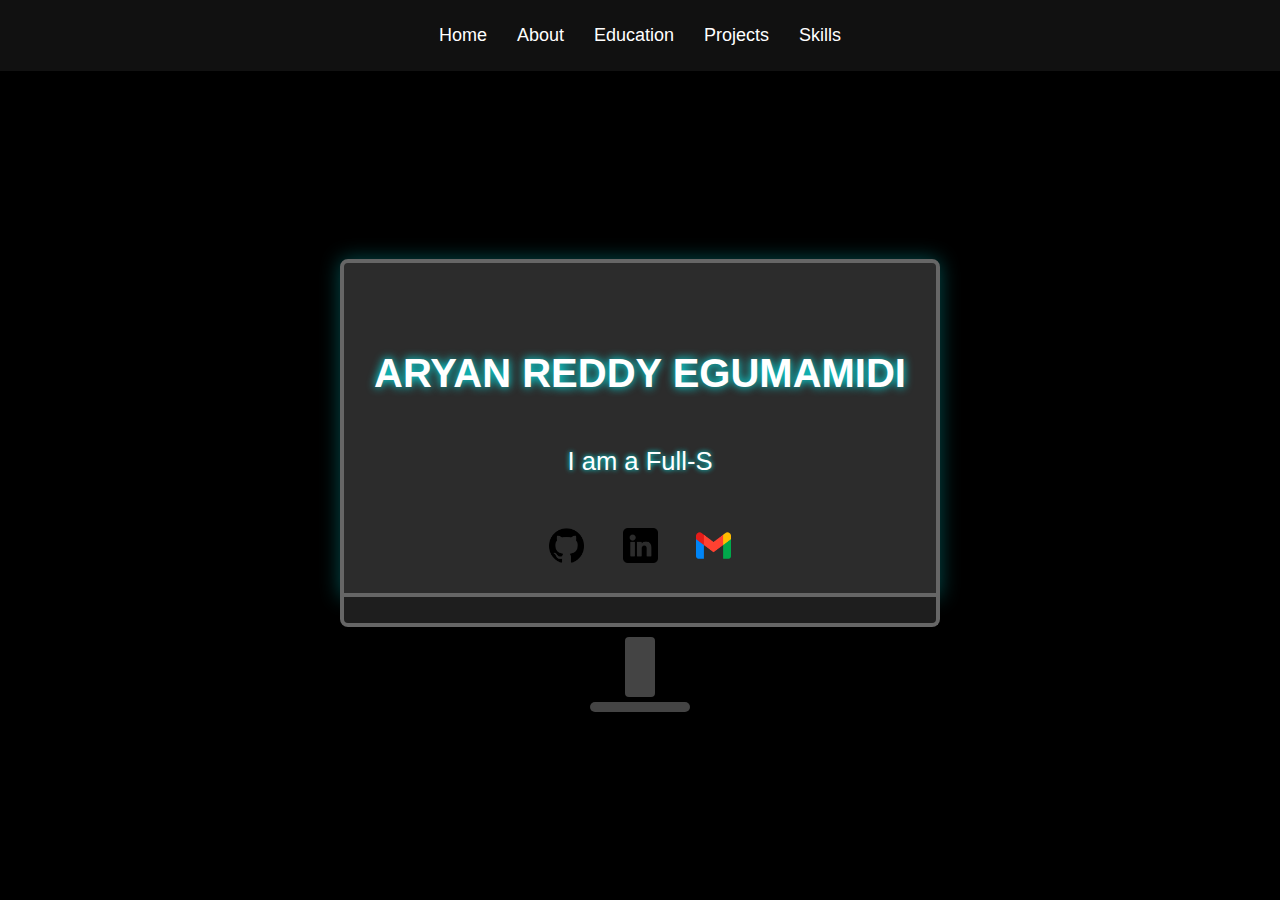
<file: index.html>
<!DOCTYPE html>
<html lang="en">
<head>
  <meta charset="UTF-8" />
  <meta name="viewport" content="width=device-width, initial-scale=1.0" />
  <title>Home</title>
  <link rel="stylesheet" href="Portfolio/CSS/home.css" />
</head>
<body>
  <header>
    <nav>
      <ul>
        <li><a href="index.html">Home</a></li>
        <li><a href="Portfolio/HTML/about.html">About</a></li>
        <li><a href="Portfolio/HTML/edu.html">Education</a></li>
        <li><a href="Portfolio/HTML/project.html">Projects</a></li>
        <li><a href="Portfolio/HTML/skills.html">Skills</a></li>
      </ul>
    </nav>
  </header>

  <main>
    <div class="mac-monitor">
      <div class="screen">
        <div class="screen-content">
        <h1>ARYAN REDDY EGUMAMIDI</h1>
        <div id="typewriter"></div></div>
        <div class="icon-links">
          <a href="https://github.com/aryanreddye" target="_blank">
            <img src="Portfolio/Images/github.png" alt="GitHub" />
          </a>
          <a href="https://www.linkedin.com/in/aryan-reddy-6a3abb283/" target="_blank">
            <img src="Portfolio/Images/linkedin.png" alt="LinkedIn" />
          </a>
          <a href="mailto:aryanreddye@example.com">
            <img src="Portfolio/Images/gmail.png" alt="Email" />
          </a>
        </div>
      </div>
      <div class="chin"></div>
      <div class="stand"></div>
      <div class="base"></div>
    </div>
  </main>
  <script src="Portfolio/JavaScript/script.js"></script>
</body>
</html>
</file>
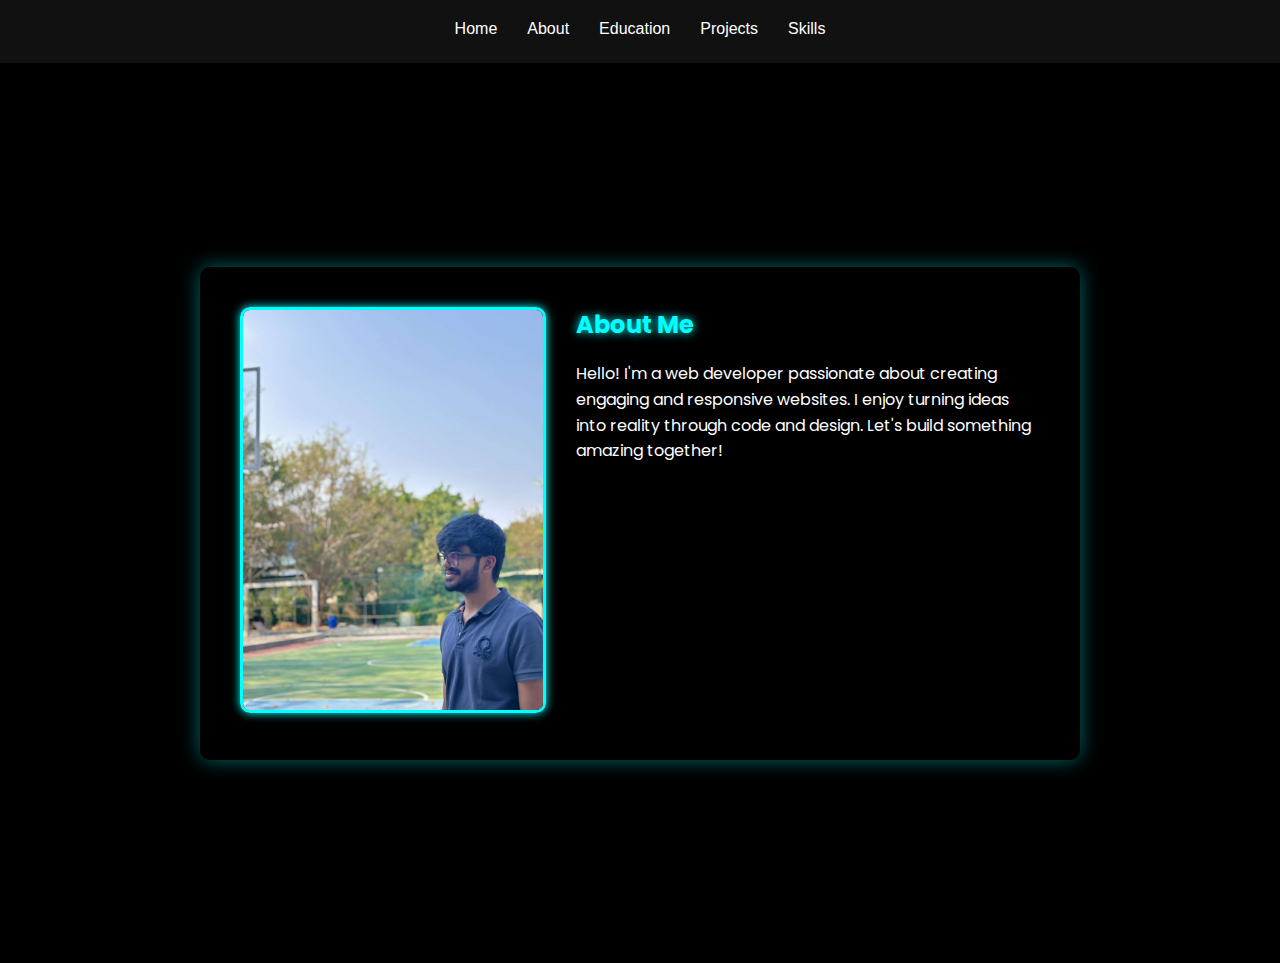
<file: Portfolio/HTML/about.html>
<!DOCTYPE html>
<html lang="en">
<head>
  <meta charset="UTF-8" />
  <meta name="viewport" content="width=device-width, initial-scale=1.0" />
  <title>About Me</title>
  <link rel="stylesheet" href="../CSS/about.css" />
  <!-- Google Font (Optional) -->
  <link href="https://fonts.googleapis.com/css2?family=Poppins:wght@400;600&display=swap" rel="stylesheet">
</head>
<body>
  <!-- Header (Same as homepage) -->
  <header>
    <nav>
      <ul>
        <li><a href="index.html">Home</a></li>
        <li><a href="about.html">About</a></li>
        <li><a href="edu.html">Education</a></li>
        <li><a href="project.html">Projects</a></li>
        <li><a href="skills.html">Skills</a></li>
      </ul>
    </nav>
  </header>

  <!-- Main Section with Background and Container -->
  <section class="about-section">
    <div class="about-container">
      <div class="profile-pic">
        <img src="../Images/pfp.JPG" alt="My Profile Picture" />
      </div>
      <div class="about-text">
        <h2>About Me</h2>
        <p>
          Hello! I'm a web developer passionate about creating engaging and responsive websites. I enjoy turning ideas into reality through code and design. Let's build something amazing together!
        </p>
      </div>
    </div>
  </section>
</body>
</html>
</file>
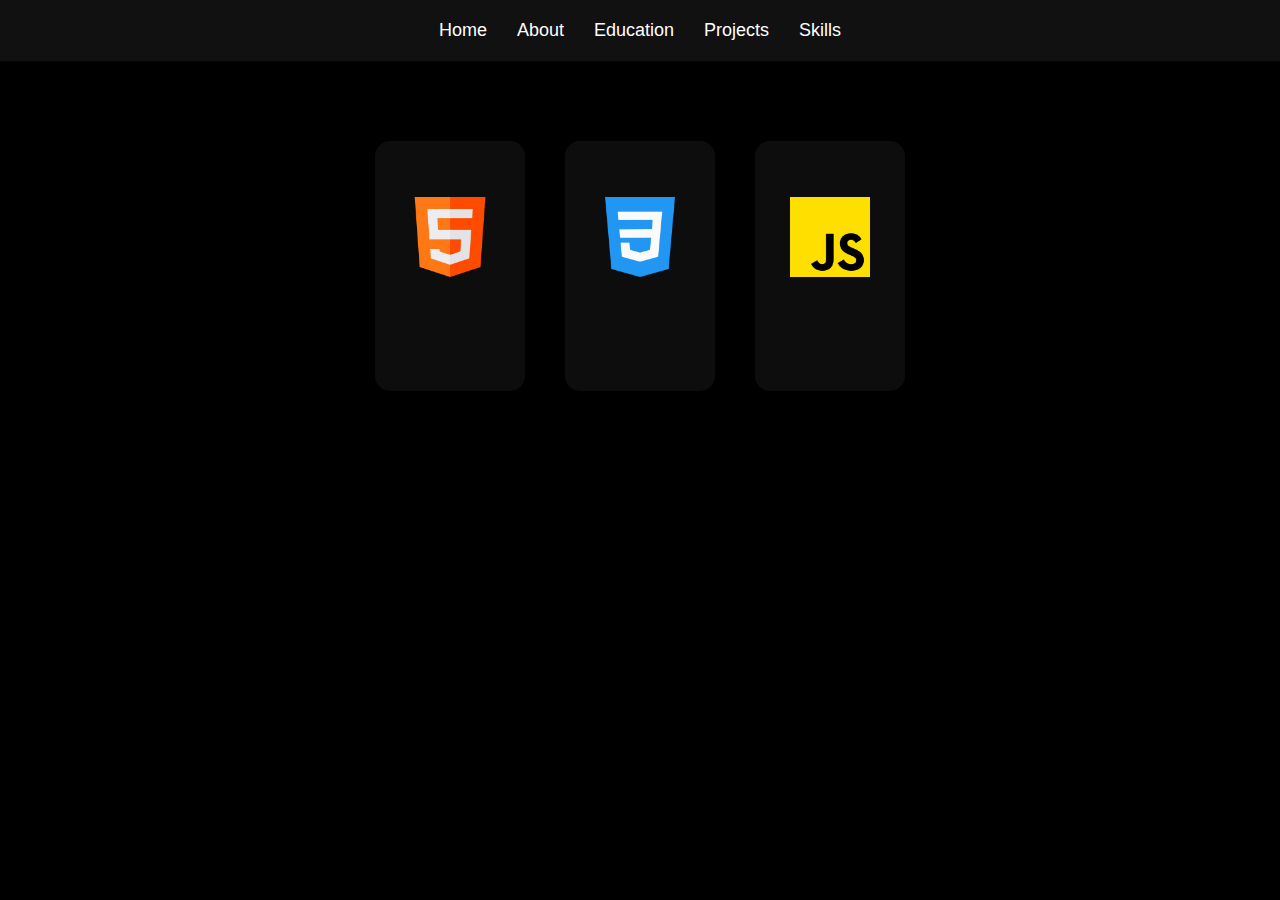
<file: Portfolio/HTML/skills.html>
<!DOCTYPE html>
<html lang="en">
<head>
  <meta charset="UTF-8" />
  <meta name="viewport" content="width=device-width, initial-scale=1.0" />
  <title>Skills</title>
  <link rel="stylesheet" href="../CSS/skills.css" />
  <link href="https://fonts.googleapis.com/css2?family=Poppins:wght@400;600&display=swap" rel="stylesheet">
</head>
<body>

    <header>
        <nav>
          <ul>
            <li><a href="../../index.html">Home</a></li>
            <li><a href="about.html">About</a></li>
            <li><a href="edu.html">Education</a></li>
            <li><a href="project.html">Projects</a></li>
            <li><a href="skills.html">Skills</a></li>
          </ul>
        </nav>
      </header>

  <main>
    <div class="skills-container">
      <!-- Skill Box 1 -->
      <div class="skill-box">
        <img src="../Images/html.png" alt="Skill 1" class="skill-icon" />
        <p class="skill-text">HTML</p>
      </div>
      <!-- Skill Box 2 -->
      <div class="skill-box">
        <img src="../Images/css.png" alt="Skill 2" class="skill-icon" />
        <p class="skill-text">CSS</p>
      </div>
      <!-- Skill Box 3 -->
      <div class="skill-box">
        <img src="../Images/js.png" alt="Skill 3" class="skill-icon" />
        <p class="skill-text">JAVASCRIPT</p>
      </div>
    </div>
  </main>

</body>
</html>
</file>
<file: Portfolio/CSS/home.css>
* {
  margin: 0;
  padding: 0;
  box-sizing: border-box;
}

body {
  margin: 0;
  padding: 0;
  font-family: Arial, sans-serif;
  background-color: #000000;
  color: white;
  min-height: 100vh;
  display: flex;
  flex-direction: column;
}


  
  header {
    background-color: #111;
    padding: 25px 0;
    text-align: center;
    font-family: 'Lucida Sans', 'Lucida Sans Regular', 'Lucida Grande', 'Lucida Sans Unicode', Geneva, Verdana, sans-serif;
  }
  
  nav ul {
    list-style: none;
    display: flex;
    justify-content: center;
    gap: 30px;
    margin: 0;
    padding: 0;
  }
  
  nav ul li a {
    color: white;
    text-decoration: none;
    transition: color 0.3s ease;
    font-size: 18px;
  }
  
  nav ul li a:hover {
    color: #00ffff;
    text-shadow: 0 0 10px #00ffff;
  }


main {
  flex: 1;
  display: flex;
  justify-content: center;
  align-items: center;
  padding: 20px;
}

.mac-monitor {
  display: flex;
  flex-direction: column;
  align-items: center;

}

.screen {
  width: 90vw;
  max-width: 600px;
  aspect-ratio: 16 / 9;
  background-color: #2c2c2c;
  border: 4px solid #666;
  border-radius: 8px 8px 0 0;
  box-shadow: 0 0 20px rgba(0, 255, 255, 0.3);
  display: flex;
  flex-direction: column;
  justify-content: space-between;
  align-items: center;
  padding: 2vw;
  box-sizing: border-box;
  overflow: hidden;          
  max-height: 85vh;            
}

.screen p {
  font-size: 20px;
  color: #00ffff;
  text-shadow: 0 0 10px #00ffff;
}

.chin {
  width: 90vw;
  max-width: 600px;
  height: 30px;
  background-color: #1e1e1e;
  border: 4px solid #666;
  border-top: none;
  border-radius: 0 0 8px 8px;
}

.stand {
  width: 30px;
  height: 60px;
  background-color: #444;
  margin-top: 10px;
  border-radius: 4px;
}

.base {
  width: 100px;
  height: 10px;
  background-color: #444;
  margin-top: 5px;
  border-radius: 5px;
}

@media (max-width: 600px) {
  .nav-links {
    gap: 15px;
  }

  .nav-links a {
    font-size: 16px;
  }

  .screen p {
    font-size: 16px;
  }
}





.screen-content h1 {
  font-size: clamp(1.5rem, 4vw, 2.5rem);
  text-align: center;
  color: #fff;
  text-shadow: 0 0 10px #00ffff;
  font-weight: bold;
  line-height: 1.2;
}

#typewriter {
  display: flex;
  justify-content: center;
}

#typewriter p {
  font-size: clamp(1rem, 3.5vw, 1.6rem); 
  color: white;
  text-shadow: 0 0 5px #00ffff;
  text-align: center;
}


.screen-content {
  display: flex;
  flex-direction: column;
  gap: 50px;
  justify-content: flex-start;
  margin-top: 60px; 
}

.icon-links img {
  width: clamp(20px, 5vw, 35px); 
  height: auto;
  transition: transform 0.3s ease, filter 0.3s ease;
}

.icon-links {
  display: flex;
  justify-content: center;
  gap: 3vw;
  padding-top: 1vw;
}


.icon-links img:hover {
  transform: scale(1.2);
  filter: brightness(0) invert(1) drop-shadow(0 0 5px #00ffff);
}
.fira-sans-regular {
  font-family: "Fira Sans", sans-serif;
  font-weight: 400;
  font-style: normal;
}


@media (max-width: 500px) {
  .screen-content h1 {
    font-size: 6vw;
  }

  #typewriter p {
    font-size: 3.5vw;
  }

  .icon-links img {
    width: 6vw;
  }
}
@media (max-width: 768px) {
  nav ul {
    flex-direction: row; 
    gap: 15px;
    flex-wrap: wrap; 
    justify-content: center;
  }

  nav ul li a {
    font-size: 14px;
    padding: 6px;
  }

  header {
    padding: 15px 0;
  }
}

@media (max-width: 480px) {
  nav ul li a {
    font-size: 12px;
  }
}
</file>
<file: Portfolio/CSS/about.css>
body {
    margin: 0;
    padding: 0;
    font-family: 'Poppins', sans-serif;
    color: white;
  }
  
  header {
    background-color: #111;
    padding: 20px 0;
    text-align: center;
    min-height: 23px;
    font-family: 'Lucida Sans', 'Lucida Sans Regular', 'Lucida Grande', 'Lucida Sans Unicode', Geneva, Verdana, sans-serif;
  }
  
  nav ul {
    list-style: none;
    padding: 0;
    margin: 0;
    display: flex;
    justify-content: center;
    gap: 30px;
  }
  
  nav ul li a {
    color: white;
    text-decoration: none;
    transition: color 0.3s ease;
  }
  
  nav ul li a:hover {
    color: #00ffff;
    text-shadow: 0 0 10px #00ffff;
  }
  
 
  .about-section {
    background-color: black;
    background-size: cover;
    background-position: center;
    min-height: 100vh;
    display: flex;
    justify-content: center;
    align-items: center;
  }
  
  .about-container {
    background-color: rgba(0, 0, 0, 0.7);
    padding: 40px 40px;  
    border-radius: 10px;
    display: flex;
    flex-direction: row;
    gap: 30px;
    max-width: 800px;
    width: 90%;
    min-height: 400px; 
    box-shadow: 0 0 20px rgba(0, 255, 255, 0.4);
    margin: auto;
  }
  
  .profile-pic img {
    width: 300px;
    height: 400px;
    object-fit: cover;
    border: 3px solid #00ffff;
    box-shadow: 0 0 10px #00ffff;
    border-radius: 10px;
  }
  
  .about-text h2 {
    margin-top: 0;
    color: #00ffff;
    text-shadow: 0 0 10px #00ffff;
  }
  
  .about-text p {
    font-size: 16px;
    line-height: 1.6;
  }
  

  @media (max-width: 768px) {
    .about-container {
      flex-direction: column;
      align-items: center;
      text-align: center;
    }
  
    .profile-pic {
        flex-shrink: 0; 
        width: 320px;
        height: 400px; 
      }
      

  }
  @media (max-width: 768px) {
    nav ul {
      flex-direction: row; 
      gap: 15px;
      flex-wrap: wrap; 
      justify-content: center;
    }
  
    nav ul li a {
      font-size: 14px;
      padding: 6px;
    }
  
    header {
      padding: 15px 0;
    }
  }
  
  @media (max-width: 480px) {
    nav ul li a {
      font-size: 12px;
    }
  }
</file>
<file: Portfolio/CSS/skills.css>
body {
    margin: 0;
    padding: 0;
    font-family: 'Poppins', sans-serif;
    background-color: #000;
    color: white;
  }
  
  header {
    background-color: #111;
    padding: 20px 0;
    text-align: center;
    font-family: 'Lucida Sans', 'Lucida Sans Regular', 'Lucida Grande', 'Lucida Sans Unicode', Geneva, Verdana, sans-serif;
  }
  
  nav ul {
    list-style: none;
    display: flex;
    justify-content: center;
    gap: 30px;
    margin: 0;
    padding: 0;
  }
  
  nav ul li a {
    color: white;
    text-decoration: none;
    transition: color 0.3s ease;
    font-size: 18px;
  }
  
  nav ul li a:hover {
    color: #00ffff;
    text-shadow: 0 0 10px #00ffff;
  }
  
  .skills-container {
    display: flex;
    justify-content: center;
    gap: 40px;
    margin-top: 80px;
    flex-wrap: wrap;
  }
  
  .skill-box {
    width: 150px;
    height: 250px;
    background-color: rgba(255, 255, 255, 0.05);
    border-radius: 15px;
    display: flex;
    flex-direction: column;
    align-items: center;
    justify-content: center;
    transition: box-shadow 0.3s;
    position: relative;
  }
  
  .skill-icon {
    width: 80px;
    height: 80px;
    transition: transform 0.3s, box-shadow 0.3s;
  }
  
  .skill-text {
    margin-top: 25px;
    color: rgb(255, 255, 255);
    opacity: 0;
    transition: opacity 0.3s;
    font-size: 16px;
    font-weight: bold;
    font-family: serif;
  }
  
  .skill-box:hover .skill-icon {
    transform: scale(1.2);
    filter: drop-shadow(0 0 10px red) drop-shadow(0 0 20px red);
  }
  
  
  .skill-box:hover .skill-text {
    opacity: 1;
    text-shadow: 0 0 5px #00ffff,
                 0 0 10px #00ffff,
                 0 0 20px #00ffff,
                 0 0 30px #00ffff;
  }
  
  
  @media (max-width: 768px) {
    nav ul {
      flex-direction: row; 
      gap: 15px;
      flex-wrap: wrap; 
      justify-content: center;
    }
  
    nav ul li a {
      font-size: 14px;
      padding: 6px;
    }
  
    header {
      padding: 15px 0;
    }
  }
  
  @media (max-width: 480px) {
    nav ul li a {
      font-size: 12px;
    }
  }
</file>
